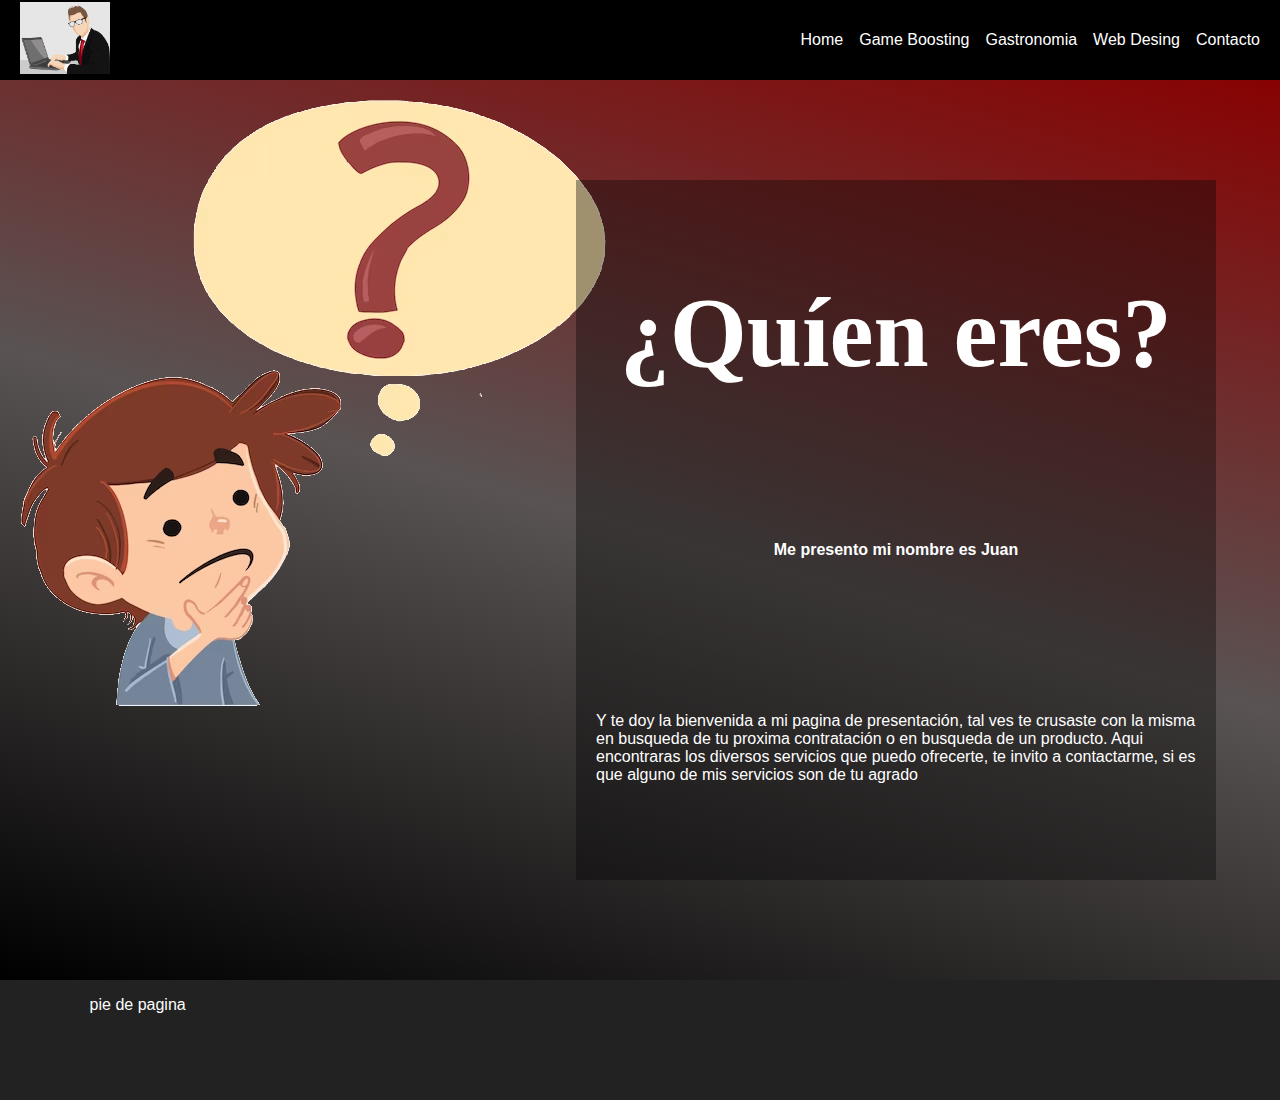
<file: index.html>
<!DOCTYPE html>
<html lang="es">
<head>
    <meta charset="UTF-8">
    <meta name="viewport" content="width=device-width, initial-scale=1.0">
    <title>Curriculum Juan</title>
    <link rel="stylesheet" href="estilos.css">
</head>
<body>
    <header>
        <div class="logo">
        <img src="img/man-g0beb5b994_640.png" alt="trabajador"> 
    </div>
        <nav class="barra">
            <ul>
                <li><a href="index.html">home</a></li>
                <li><a href="./pages/game boosting.html">game boosting</a></li>
                <li><a href="./pages/gastronomia.html">gastronomia</a></li>
                <li><a href="./pages/web desing.html desing.html">web desing</a></li>
                <li><a href="./pages/contacto.html">contacto</a></li>
            </ul>
    </header>
    <main>
        <div class="pregunta">
            <img src="img/pregunta.png" alt="pregunta">
        </div>
        <section class="container__titles">
                        <h2>¿Quíen eres?</h2>
                    <h4>Me presento mi nombre es Juan</h4>
                        <p>
                        Y te doy la bienvenida a mi pagina de presentación, tal ves te crusaste con la misma en busqueda de tu proxima contratación
                        o en busqueda de un producto.
                        Aqui encontraras los diversos servicios que puedo ofrecerte, te invito a contactarme,
                        si es que alguno de mis servicios son de tu agrado
                        </p> 
                        </section>
                        <footer class="piesito">pie de pagina
                            <section class=""></section>
                        </footer>
    </main>
</body>
</html>
</file>
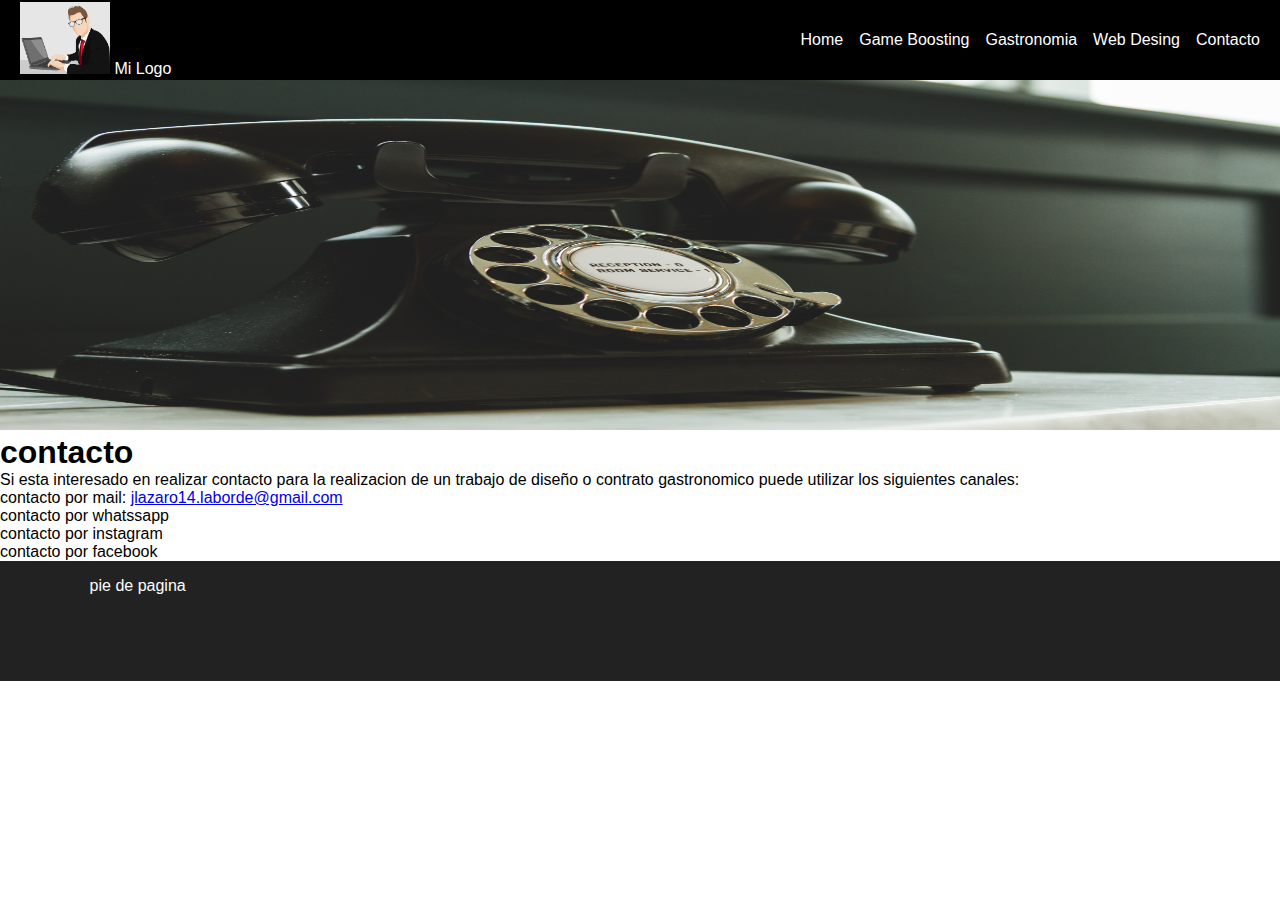
<file: pages/contacto.html>
<!DOCTYPE html>
<html lang="es">
<head>
    <meta charset="UTF-8">
    <meta name="viewport" content="width=device-width, initial-scale=1.0">
    <title>contacto</title>
    <link rel="stylesheet" href="../estilos.css">
</head>
<body>
    <header>
        <div class="logo">
        <img src="../img/man-g0beb5b994_640.png" alt="trabajador" >
        <span>mi logo</span> 
    </div>
        <nav class="barra">
            <ul>
                <li><a href="../index.html">home</a></li>
                <li><a href="./game boosting.html">game boosting</a></li>
                <li><a href="./gastronomia.html">gastronomia</a></li>
                <li><a href="./web desing.html">web desing</a></li>
                <li><a href="./contacto.html">contacto</a></li>
            </ul>
    </header>
    <div class="hero">
        <img src="../img/pexels-chepté-cormani-1416530.jpg" alt="telefono viejo" width="100%" height="350">
        </div>
        <h1>contacto</h1> 
        <p></p>  Si esta interesado en realizar contacto para la realizacion de un trabajo de diseño o contrato gastronomico puede utilizar los siguientes canales:
        </p>
        <ul>
            <li>contacto por mail: <a href="mailto:jlazaro14.laborde@gmail.com">jlazaro14.laborde@gmail.com</a></li>
            <li>contacto por whatssapp</li>
            <li>contacto por instagram</li>
            <li>contacto por facebook</li>
        </ul>
    </section>
    <footer class="piesito">pie de pagina
        <section class=""></section>
    </footer>
</body>
</html>
</file>
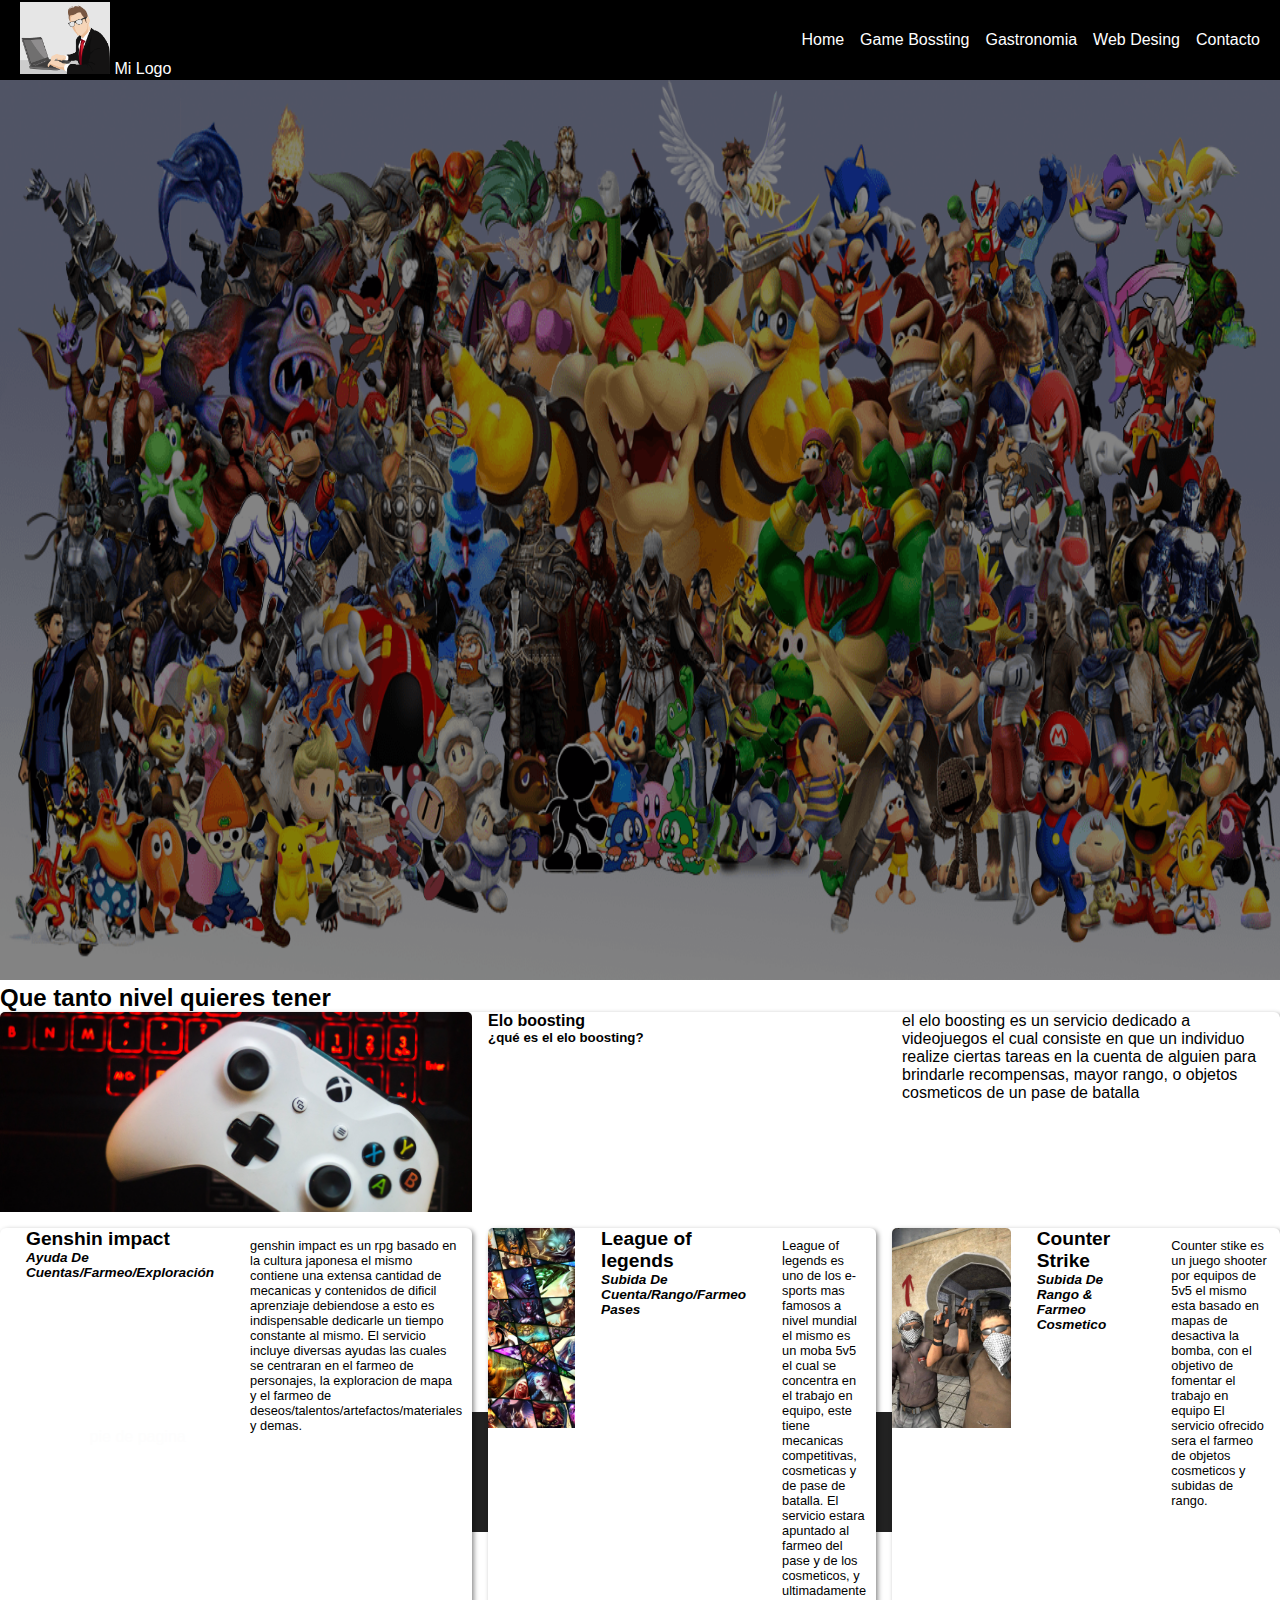
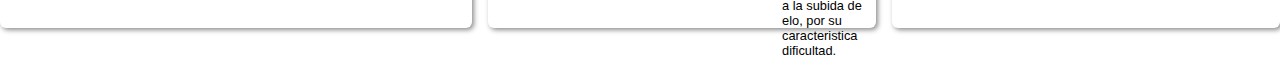
<file: pages/game boosting.html>
<!DOCTYPE html>
<html lang="en">
<head>
    <meta charset="UTF-8">
    <meta name="viewport" content="width=device-width, initial-scale=1.0">
    <title>game boosting</title>
    <link rel="stylesheet" href="../estilos.css">
</head>
<body>
    <header>
        <div class="logo">
        <img src="../img/man-g0beb5b994_640.png" alt="trabajador" >
        <span>mi logo</span> 
    </div>
        <nav class="barra">
            <ul>
                <li><a href="../index.html">home</a></li>
                <li><a href="./game boosting.html">game bossting</a></li>
                <li><a href="./gastronomia.html">gastronomia</a></li>
                <li><a href="./web desing.html">web desing</a></li>
                <li><a href="./contacto.html">contacto</a></li>
            </ul>
    </header>
    <div class="games">
    <img src="../img/wp2900147.png" alt="fondo del boosting" width="100%" height="100%">
    <div class="capa"></div>
    <section class="tarjetas">
        <h2>Que tanto nivel quieres tener</h2>
        <section class="card_container">
            <div class="card">
                <img src="/img/control 2.jpg"
                alt="¿Qué es el elo bossting?"
                class="card_img 1"
                />
                <div class="card_tittle">
                    <h4>Elo boosting</h4>
                    <h5> ¿qué es el elo boosting?</h5>
                </div>
                    <div class="card_title">
                    <p>el elo boosting es un servicio dedicado a videojuegos
                el cual consiste en que un individuo realize ciertas tareas en la cuenta de alguien
                para brindarle recompensas, mayor rango, o objetos cosmeticos de un pase de batalla
                    </p>
                </div>
                <div class="card">
                    <img
                    src="/img/genshin.jpg"
                    alt="Genshin impact"
                    class="card_img"
                    />
                    <div class="card_title">
                        <h4> Genshin impact</h4>
                        <h5>Ayuda de cuentas/farmeo/exploración</h5>
                    </div>
                    <div class="card_container">
                        <p>
                            genshin impact es un rpg basado en la cultura japonesa
                            el mismo contiene una extensa cantidad de mecanicas y contenidos de dificil aprenziaje
                            debiendose a esto es indispensable dedicarle un tiempo constante al mismo.
                            El servicio incluye diversas ayudas las cuales se centraran en el farmeo de personajes, la exploracion de mapa
                            y el farmeo de deseos/talentos/artefactos/materiales y demas.
                        </p>
                    </div>
                    </div>
                    <div class="card">
                        <img
                        src="/img/lol.jpg"
                        alt="League of legends"
                        class="card_img"
                        />
                        <div class="card_title">
                            <h4>League of legends</h4>
                            <h5>subida de cuenta/rango/farmeo pases</h5>
                        </div>
                        <div class="card_container">
                            <p>
                                League of legends es uno de los e-sports mas famosos a nivel mundial
                                el mismo es un moba 5v5 el cual se concentra en el trabajo en equipo,
                                este tiene mecanicas competitivas, cosmeticas y de pase de batalla.
                                El servicio estara apuntado al farmeo del pase y de los cosmeticos,
                                y ultimadamente a la subida de elo, por su caracteristica dificultad.
                            </p>
                        </div>
                    </div>
                    <div class="card">
                        <img
                        src="/img/csgo-counter-strike-global-offensive-selfie-uhd-4k-wallpaper.jpg"
                        alt="Counter strike"
                        class="card_img"
                        />
                        <div class="card_title">
                            <h4>Counter Strike</h4>
                            <h5>Subida de rango & farmeo cosmetico</h5>
                        </div>
                        <div class="card_container">
                            <p>
                                Counter stike es un juego shooter por equipos de 5v5 el mismo esta basado en mapas de desactiva la bomba, con el objetivo de fomentar el trabajo en equipo
                                El servicio ofrecido sera el farmeo de objetos cosmeticos y subidas de rango.
                            </p>
                        </div>
                    </div>
                </section>
                <footer class="piesito">pie de pagina
                    <section class=""></section>
                </footer>
        </section>
    </section>
</body>
</html>
</file>
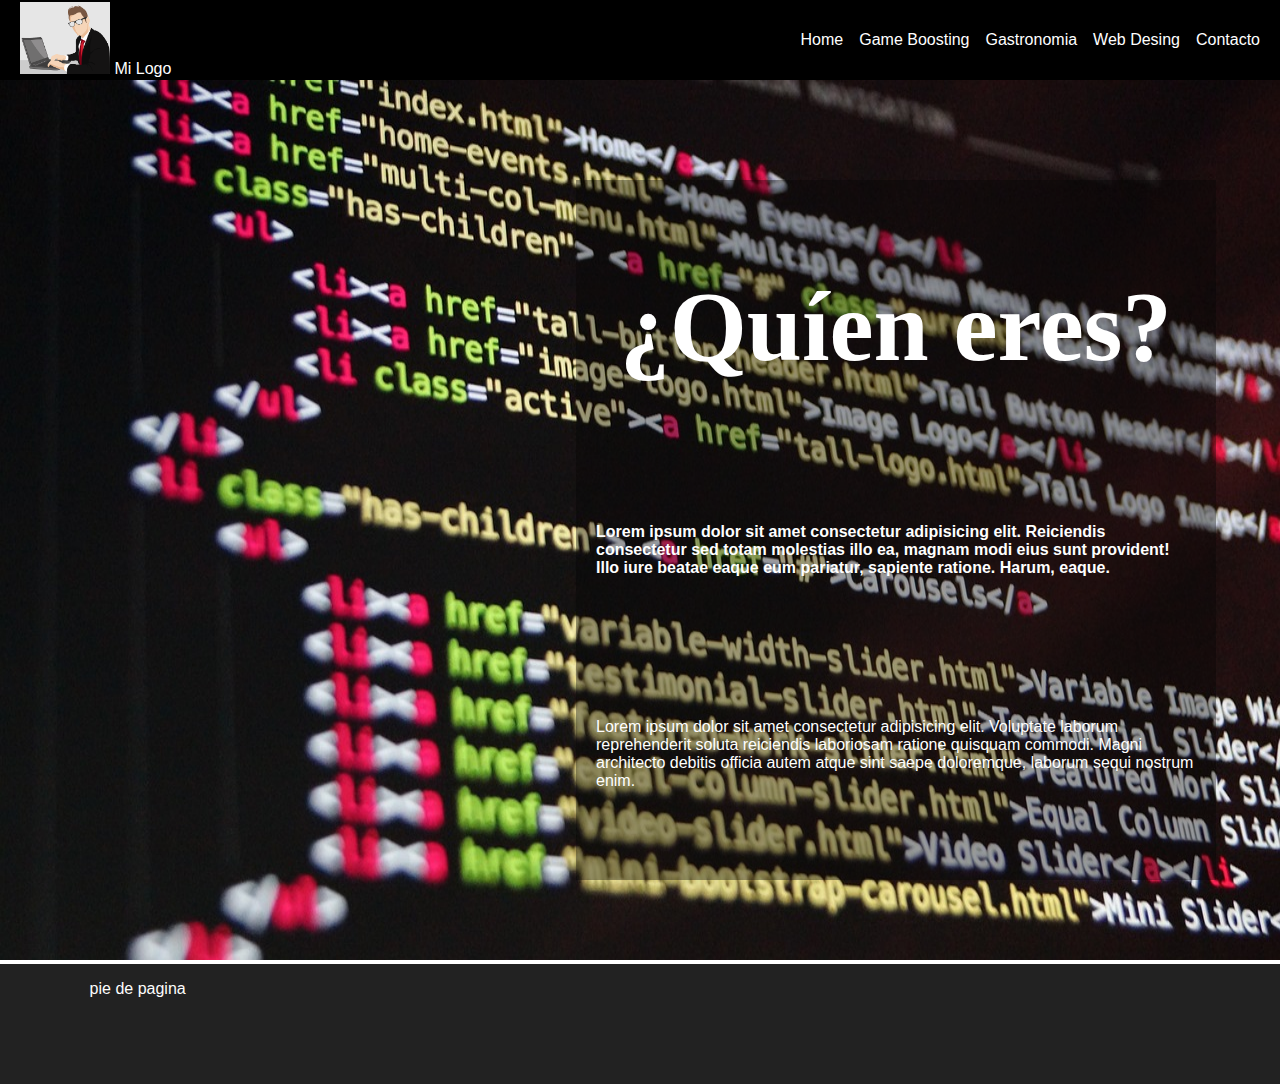
<file: pages/web desing.html>
<!DOCTYPE html>
<html lang="es">
<head>
    <meta charset="UTF-8">
    <meta name="viewport" content="width=device-width, initial-scale=1.0">
    <title>productos</title>
    <link rel="stylesheet" href="../estilos.css">
</head>
<body>
    <header>
        <div class="logo">
        <img src="../img/man-g0beb5b994_640.png" alt="trabajador" ¨>
        <span>mi logo</span> 
    </div>
        <nav class="barra">
            <ul>
                <li><a href="../index.html">home</a></li>
                <li><a href="./game boosting.html">game boosting</a></li>
                <li><a href="./gastronomia.html">gastronomia</a></li>
                <li><a href="./web desing.html">web desing</a></li>
                <li><a href="./contacto.html">contacto</a></li>
            </ul>
    </header>
    <div class="hero">
    <img src="/img/code-gce58b317d_1280.jpg" width="100%" height="880p">
    </div>
    </div>
    <section class="container__titles">
                    <h2>¿Quíen eres?</h2>
                <h4>Lorem ipsum dolor sit amet consectetur adipisicing elit. Reiciendis consectetur sed totam molestias illo ea, magnam modi eius sunt provident! Illo iure beatae eaque eum pariatur, sapiente ratione. Harum, eaque.</h4>
                    <p>
                    Lorem ipsum dolor sit amet consectetur adipisicing elit. Voluptate laborum reprehenderit soluta reiciendis laboriosam ratione quisquam commodi. Magni architecto debitis officia autem atque sint saepe doloremque, laborum sequi nostrum enim.
                    </p> 
                    </section>
                </section>
                <footer class="piesito">pie de pagina
                    <section class=""></section>
                </footer>
</body>
</html>
</file>
<file: estilos.css>
*{
    margin: 0;
    padding: 0;
    box-sizing: border-box;
    font-family: Arial, Helvetica, sans-serif;
}
header{
    height: 80px;
    width: 100%;
    background-color: rgb(0, 0, 0);
    display: flex;
    justify-content: space-between;
    padding: 20px;
    text-transform: capitalize;
    align-items:center ;
}


header aside img{
    height: 100%;
}

.logo{
    color: white;
    display: block;
}
.logo img{
width: 90px;
height: auto;
}
.barra ul{
    list-style: none;
    display: flex;
    align-items: center;
    justify-content: space-evenly;
    gap: 1rem;
}
.barra a{
    text-decoration: none;
    color: white;
}
.barra ul li{
    display: inline-block;
}

.barra a:hover{
    color:bisque;
}

main{
    color: black;
}
.games{ 
    position:relative;
    width: 100%; 
    height: 100vh;
    object-fit: cover;
}
.capa{
    position: absolute;
    top: 0%;
    left: 0%;
    width: 100%;
    height: 100%;
    background-color: rgba(0, 0, 0, 0.486);
}
.pregunta{ 
    position:relative;
    width: 100%; 
    height: 100vh;
    object-fit: cover;
    background: rgb(0,0,0);
    background: linear-gradient(16deg, rgba(0,0,0,1) 0%, rgba(89,83,83,1) 50%, rgba(136,2,2,1) 100%);
}
.form_container, .container__titles {
    position: absolute;
    top: 20%;
    left: 10%;
    padding: 20px;
    width: 640px;
    height: 700px;
    color: #fff;
}

.container__titles {
    background-color: #06060661;
    left: 45%;
    display: flex;
    flex-direction: column;
    align-items: center;
    justify-content: space-around;
    
}

.container__titles h2 {
    font-family: "Fortune", cursive;
    font-size: 6.2rem;
} 
/*tarjetas*/
.card{
    height: 400px;
    width: 100%;
    background-color: white;
    border-radius: 6px;
    box-shadow: 2px 2px 5px rgba(0,0,0, .45) ;
    /*grillas*/
    display: grid;
    gap: 1rem;
    grid-template-columns: repeat(3,5fr);
    
}
.card img{ 
border-radius: 5px 5px 0 0;
width: 100%;
height: 200px;
object-fit: cover;
}
.card .card_title{
    padding: 0 10px;
}
.card .card_title h5{
    font-size: .85rem;
    font-style: oblique;
    text-transform: capitalize;
}
.card_title h4{
    font-size: 1.2rem;
}
.card .card_container{
    width: 100%;
    padding: 10px;
    font-size: .80rem;
    display: flex;
    flex: column wrap;
    justify-content: space-between;
}
/*footer*/
footer{
    background-color: #4b4141;
}

footer.piesito {
    padding: 1rem 7%;
    background-color: #222;
    width: 100%;
    height: 120px;
    display: flex;
    justify-content: space-between;
    color: #fdfdfd;

} 

.piesito_pagina h2 {
    font-size: 5.4rem;
}

.piesito_pagina .links h2 img {
    margin: 0 2px;
    width: 0.95rem;

}

.piesito_pagina ul, .pie_pagina form {
    padding: 10px 0;
    width: 250px;
    height: 180px;
    display: flex;
    flex-direction: column;
    justify-content: space-evenly;
}

.piesito_pagina form {
    width: 100%;
    height: auto;
    flex-direction: row;
    justify-content: space-between;
}

.piesito_pagina form input, .pie_pagina form button.boton {
    padding: 2px;
    height: 35px;
    outline: none;
    border-radius: 5px;
    border: none;
}

.piesito_pagina form button.boton.boton_news {
    align-self: end;
    background-color: #ff6633;

    padding: 2px 5px;
    color: #fdfdfd;
}


.piesito_pagina .contacto ul {
    height: 100px;

}

.piesito_pagina ul .link_item a {
    color: #fdfdfd;
    cursor: pointer;
    display: flex;
    align-items: center;
}
/*media queries*/
@media  (min-width: 360px) and (max-width:995px){
    .games{
        left: auto;
    }
}
@media (min-width: 360px) and (max-width:995px){
    .card .card_container{
        left: auto;
    }
}
</file>
